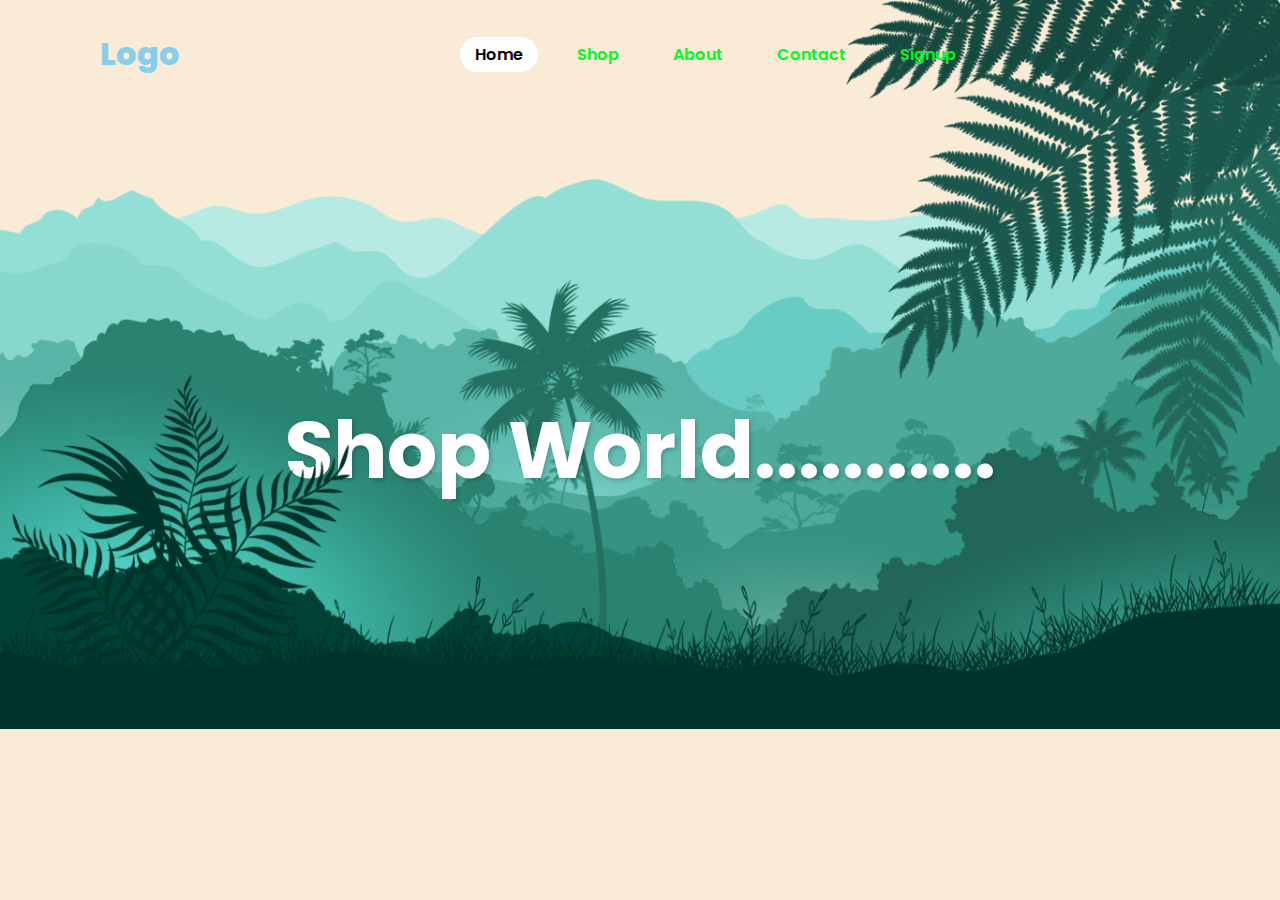
<file: index.html>
<!DOCTYPE html>
<meta charset="utf-8" name="viewport" content="width=device-width, initial-scale=1" />
<html>
    <head>
        <title>
            mainsite
        </title>

        <link rel="stylesheet" type="text/css" href="style.css" />
        
    </head>
    <body>
        <header>
            <h2 class="logo">Logo</h2>
            <nav class="navigation">
                <a href="#" class="active">Home</a>
                <a href="shop.html">Shop</a>
                <a href="about.html">About</a>
                <a href="#">Contact</a>
                <a href="signup.html">Signup</a>

            </nav>
        </header>


        <section class="parallax">
            
            <img src="hill1.png" id="hill1">
            <img src="hill2.png" id="hill2">
            <img src="hill3.png" id="hill3">
            <img src="hill4.png" id="hill4">
            <img src="hill5.png" id="hill5">
            <img src="tree.png" id="tree">
            <h2 class="" id="text">Shop World...........</h2>
            <img src="leaf.png" id="leaf">
            <img src="plant.png" id="plant">
        </section>

        
    
    
    <script src="script.js"></script>
    </body>
</html>
</file>
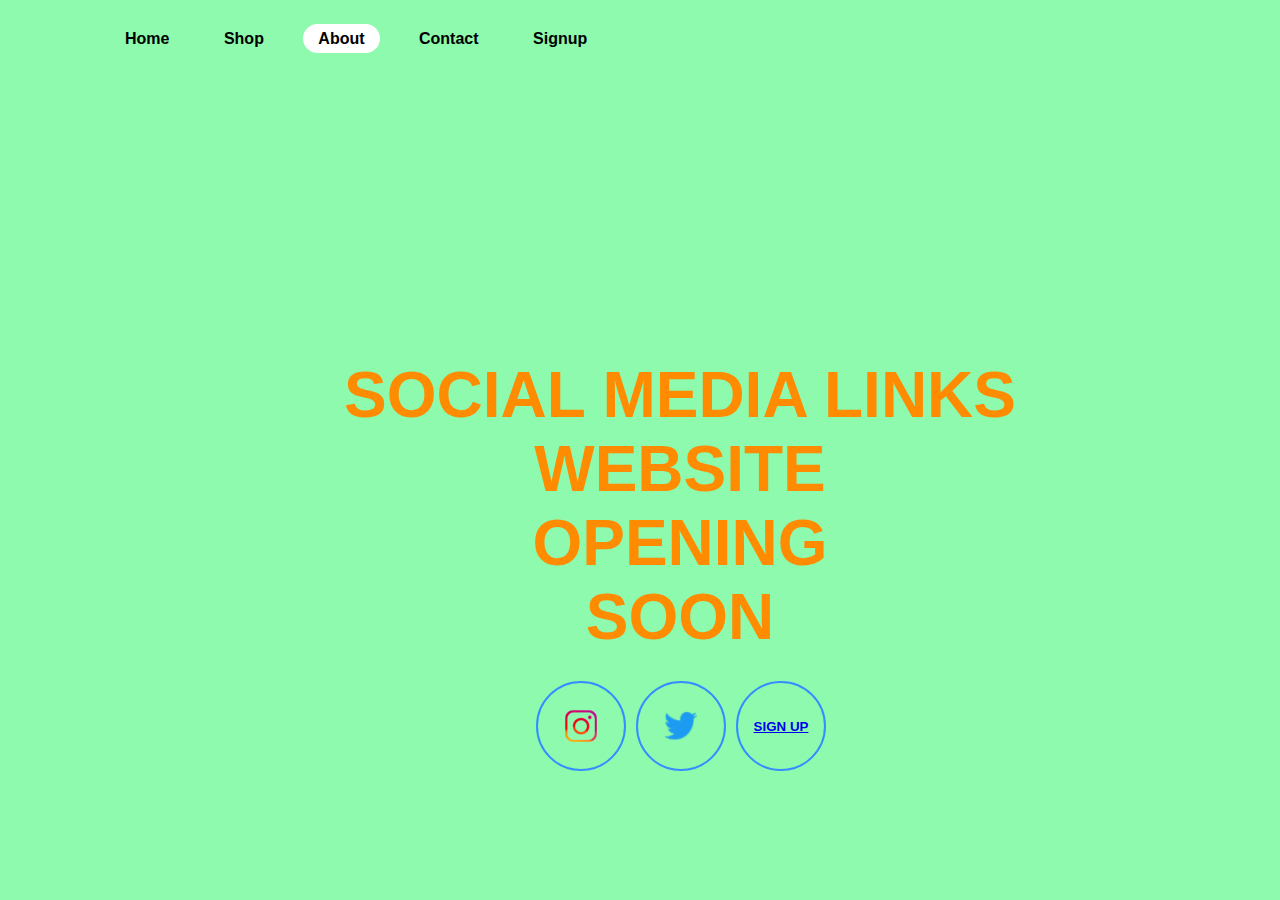
<file: about.html>
<html>
    <head>
        <title>
            goat.in
        </title>
        <link rel="stylesheet" href="styleabout.css">
    </head>
    <body>
        
            <header>
            
            <nav class="navigation">
                <a href="index.html">Home</a>
                <a href="shop.html">Shop</a>
                <a href="#" class="active">About</a>
                <a href="#">Contact</a>
                <a href="signup.html">Signup</a>

            </nav>
        </header>
                
<center><font align="CENTER"><div class="title"> <h1>SOCIAL MEDIA LINKS
    <br>WEBSITE <br>OPENING<br> SOON</div></h1></font></center>
<button type="Instagram" class="ig"><span></span><a href="https://instagram.com/ig_subhanjan"><img src="soc instagram1.png"></a></button>
<button type="Twitter" class="tw"><span></span><a href="https://twitter.com/subhanjanbasu44"><img src="soc twitter1.png"></a></button>
<div class="sign-up"><button type="signup" name="signup"><span></span><a href="signup.html">SIGN UP</a></button>

    </body>
</html>
</file>
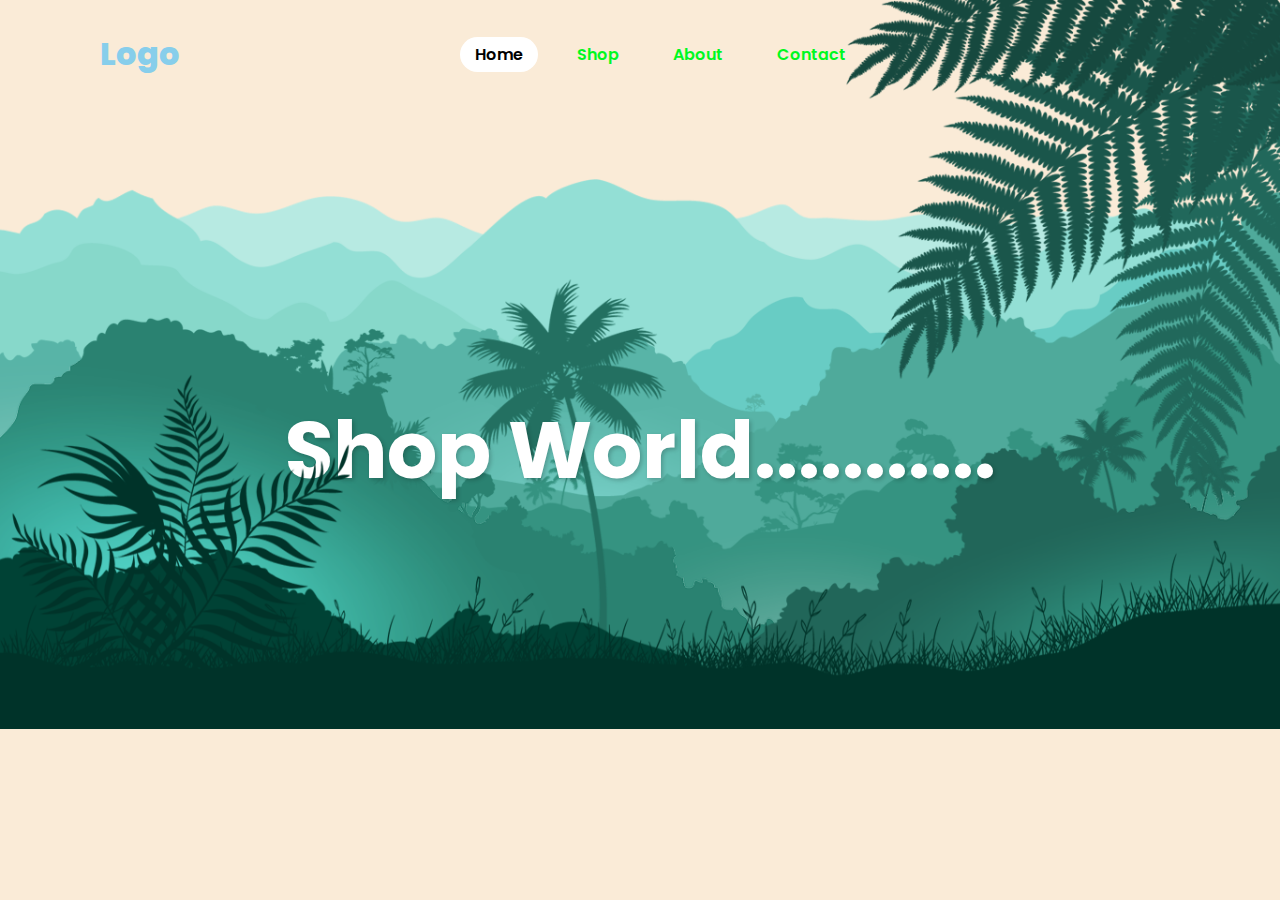
<file: parallax.html>
<!DOCTYPE html>
<meta charset="utf-8" name="viewport" content="width=device-width, initial-scale=1" />
<html>
    <head>
        <title>
            mainsite
        </title>

        <link rel="stylesheet" type="text/css" href="style.css" />
        
    </head>
    <body>
        <header>
            <h2 class="logo">Logo</h2>
            <nav class="navigation">
                <a href="#" class="active">Home</a>
                <a href="file:///C:/Users/Subhankar/Desktop/basicsite/mainsite.html#">Shop</a>
                <a href="#">About</a>
                <a href="#">Contact</a>

            </nav>
        </header>


        <section class="parallax">
            
            <img src="hill1.png" id="hill1">
            <img src="hill2.png" id="hill2">
            <img src="hill3.png" id="hill3">
            <img src="hill4.png" id="hill4">
            <img src="hill5.png" id="hill5">
            <img src="tree.png" id="tree">
            <h2 class="" id="text">Shop World...........</h2>
            <img src="leaf.png" id="leaf">
            <img src="plant.png" id="plant">
        </section>

        
    
    
    <script src="script.js"></script>
    </body>
</html>
</file>
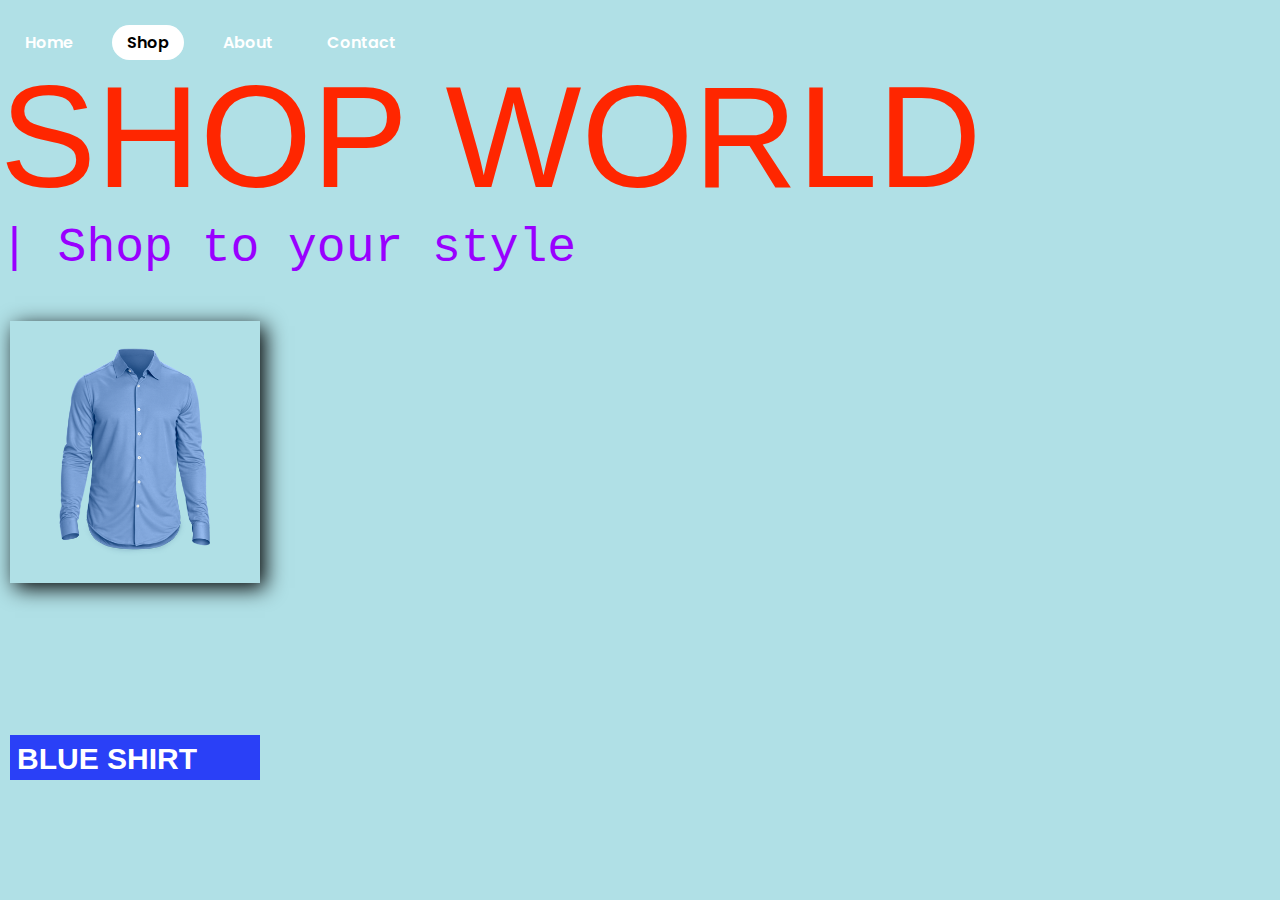
<file: shop.html>
<!DOCTYPE html>
<meta charset="utf-8" name="viewport" content="width=device-width, initial-scale=1" />
<html>
    <head>
        <title>
            mainsite
        </title>

        <link rel="stylesheet" type="text/css" href="styleshop.css" />
        
    </head>
    <body>

         <header>
            
            <nav class="navigation">
                <a href="index.html">Home</a>
                <a href="#" class="active">Shop</a>
                <a href="about.html">About</a>
                <a href="#">Contact</a>

            </nav>
        </header>



        <div class="hello">
            SHOP WORLD
        </div>
        <div class="defi">
            | Shop to your style 
        </div>

        <br>
        <br>
    <div class="totalcontent">
        <div class="prod1cont">
            <div class="prod1card">
                <a href="https://forms.gle/YNaymrVify3mWTdj7"><img src="shirt1.png" alt="shirt2">
                <div class="prod1intro">
                    <h1>BLUE SHIRT</h1>
                    <p><span>AVAILABLE SIZES </span>- L,M,S,XL,XXL</p>
                </div> </a>

            </div>
        </div>
    </div>



    </body>

</html>
</file>
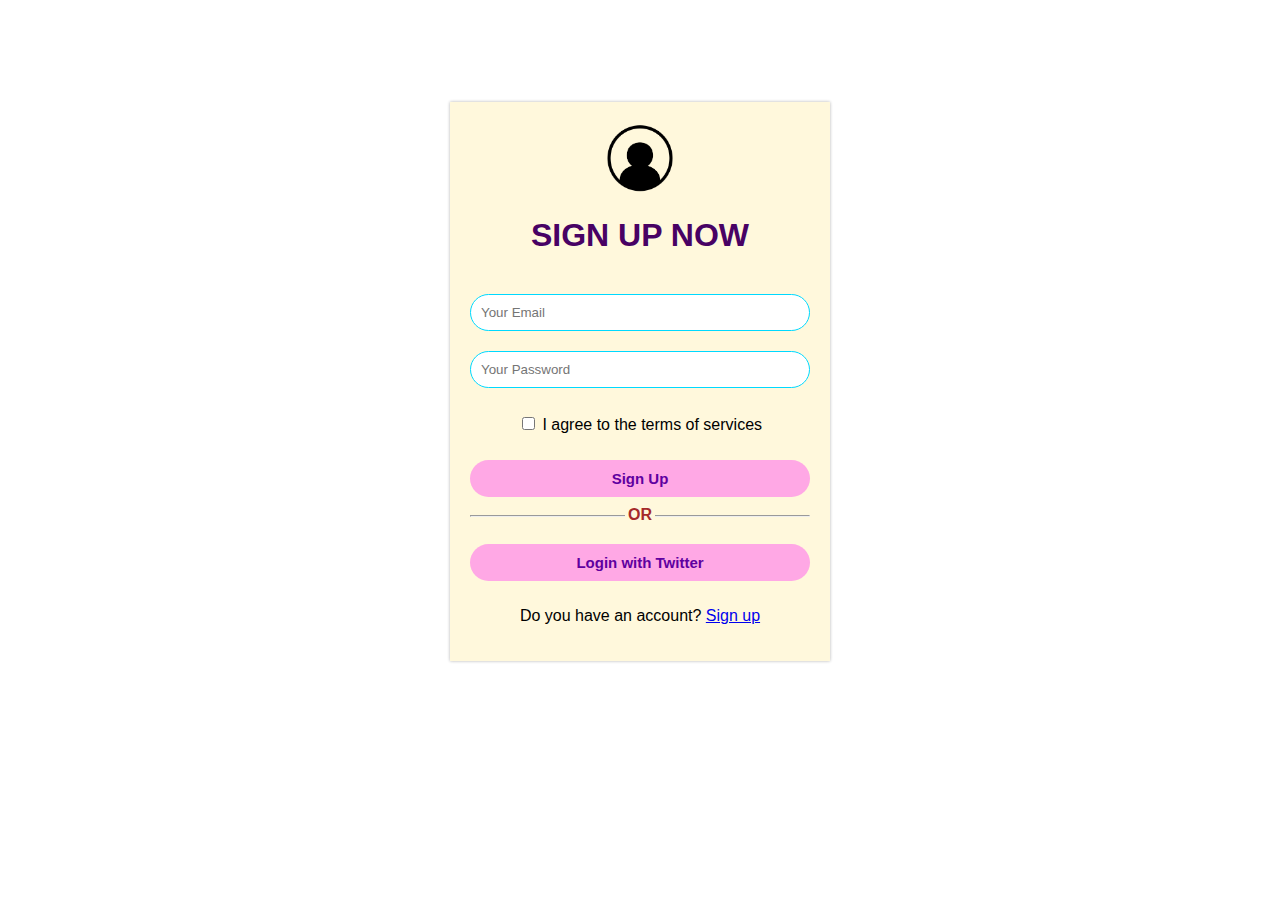
<file: signup.html>
<html>
    <head>
        <title>
            goat.in/signup
        </title>
        <link rel="stylesheet" href="stylesignup.css">
    </head>
    <body>
        <div class="sign-up">
            <img src="usericon.png">
            <h1>SIGN UP NOW</h1>
            <form>
                <input type="email" class="input-box" placeholder="Your Email">
                <input type="password" class="input-box" placeholder="Your Password">
                <p><input type="checkbox"> I agree to the terms of services</p>
                <a href="index.html"><button type="button" class="signup-btn"><span></span>Sign Up</button></a>
                <hr>
                <p class="or">OR</p>
                <button type="button" class="twitter-btn"><span></span>Login with Twitter</button>
                <p>Do you have an account? <A href="#">Sign up</A></p>
            </form>
        </div>
    </body>
</html>
</file>
<file: style.css>
@import url('https://fonts.googleapis.com/css2?family=Poppins:wght@1000&display=swap');
*{
    margin: 0;
    padding: 0;
    box-sizing: border-box;
    font-family: 'Poppins' , sans-serif;
}

body{
    background-color: antiquewhite;
    min-height: 100vh;
    overflow-x: hidden;
    overflow-y: 200vh;
    

}

header{
    position: absolute;
    top: 0;
    left: 0;
    width: 100%;
    padding: 30px 100px;
    display: flex;
    justify-content: flex-start;
    align-items: center;
    z-index: 100;

}

.logo{
    font-size: 2em;
    color: skyblue;
    pointer-events: none;
    font-weight: 800;
    margin-right: 270px;
    
}

.navigation a{
    text-decoration: none;
    color: rgb(0, 248, 33);
    padding: 6px 15px;
    border-radius: 20px;
    margin: 0 10px;
    font-weight: 600;
}
.navigation a:hover,
.navigation a.active{
    background: rgb(255, 255, 255);
    color: black;

}

.parallax{
 position: relative;
 display: flex;
 justify-content: center;
 align-items: center;
 height: 100vh;
}

#text{
    position: absolute;
    font-size: 5em;
    color: rgb(255, 255, 255);
    text-shadow: 2px 2px 4px rgba(0,0,0,0.2);
}

.parallax img{
    position: absolute;
    top:0;
    left: 0;
    width: 100%;
    pointer-events: none;

}
</file>
<file: styleabout.css>
*{
    font-family: sans-serif; 
}
body{
    background-color: rgb(141, 250, 174);
    height: auto;
    display: flex;
    justify-content: center;
    align-items: center;
    margin-top: 25%;
}
.title{
    position: relative;
    display: ruby-text-container;
    font-family: 'Gill Sans', 'Gill Sans MT', Calibri, 'Trebuchet MS', sans-serif;
    font-size: xx-large;
    justify-content: first baseline;
    margin-top: -100px;
    margin-bottom: 100px;
    font-weight: bolder;
    right: -190px;
    color: rgb(255, 140, 0);
    display: flex;
}
.sign-up{
    position: relative;
    display: ruby-text-container;
    font-family:sans-serif;
    justify-content: first baseline;
    font-weight: bolder;
    color: rgb(47, 0, 255);
}
button {
    position: relative;
    top: 120px;
    bottom: -120px;
    left: -295px;
    right: 300px;
    width: 90px;
    height: 90px;
    padding: 15px;
    text-align: center;
    margin:20 5;
    font-weight: bold;
    border: 2px solid rgb(54, 141, 255);
    border-radius: 50%;
    background: transparent;
    color: rgb(255, 0, 0);
    cursor: pointer;
    overflow: hidden;
    text-decoration: none;
    line-height: 80 px;
}
span {
    background: greenyellow;
    height: 100%;
    width: 0;
    position: absolute;
    left: 0;
    bottom: 0;
    z-index: -1;
    transition: 0.5s;
}
span { 
    background: rgb(107, 208, 255);
    height: 0;
    width: 100%;
    position: absolute;
    left: 0;
    bottom: 0;
    z-index: -1;
    transition: 0.5s;
}
button:hover span{
    height: 100%;
}

header{
    position: absolute;
    top: 0;
    left: 0;
    width: 100%;
    padding: 30px 100px;
    display: flex;
    justify-content: flex-start;
    align-items: center;
    z-index: 100;

}
.navigation a{
    text-decoration: none;
    color: rgb(0,0,0);
    padding: 6px 15px;
    border-radius: 20px;
    margin: 0 10px;
    font-weight: 600;
}
.navigation a:hover,
.navigation a.active{
    background: rgb(255, 255, 255);
    color: black;

}
</file>
<file: styleshop.css>
@import url('https://fonts.googleapis.com/css2?family=Poppins:wght@1000&display=swap');


*{
   
    margin: 0px;
    padding: 0px;   
}

body{
    background: powderblue;
}




.hello{
    color: rgb(255, 38, 0);
    font-size: 900%;
    font-family:Impact, Haettenschweiler, 'Arial Narrow Bold', sans-serif;
    margin-bottom: 0%;
    margin-top: 0%;
  
}

.defi{
    color: rgb(153, 0, 255);
    font-size: 300%;
    font-family:'Courier New', Courier, monospace;
    text-align: left;
    position: relative;
}


.totalcontent{
    font-family: Verdana, Geneva, Tahoma, sans-serif;
    
}


.prod1{
    height:50px;
    width: 250px;
    padding: 5px;
    border: 3px rgb(88, 87, 87) solid ;
    margin-top: 300px;
    background-color: blanchedalmond;
}

.prod1cont{
    display: flex;
}
.prod1card{
    height: 262px;  
    margin: 10px;
    box-shadow: 5px 5px 20px black;
    overflow: hidden;

}

img{
    height: 250px;
    width: 250px;
    border-radius: 2px;
    transition: 0.5s;
}


.prod1intro{
    height: 45px;
    width: 250px;
    padding: 2px;
    box-sizing: border-box;
    position: absolute;
    color: rgb(255, 255, 255);
    background: rgba(16, 32, 250, 0.836);
    bottom: 120px;
    transition: 0.5s;
}
h1{
    margin: 5px;
    font-size: 30px;
    
}
p{
    margin: 1px;
    font-size: 20px;
    visibility: hidden;
    opacity: 0;
    
}
span{
    font-weight: bold  ;
} 

.prod1card:hover{
    cursor: pointer;
    
}

.prod1card:hover .prod1intro{
   height: 130px;
   bottom:120px;
   background: blueviolet;

}

.prod1card:hover p{
    opacity: 1;
    visibility: visible;
}

.prod1card:hover img{
    transform: scale(1,1) rotate(3deg);
}




.navigation{
align-items:center;
margin-top:30px;
justify-content:center;
}

.navigation a{
    font-family: 'Poppins' , sans-serif;
    text-decoration: none;
    color: rgb(255, 255, 255);
    padding: 6px 15px;
    border-radius: 20px;
    margin:0 10px;
    font-weight: 600;
    justify-content:center;
    margin-top:20px;

}
.navigation a:hover,
.navigation a.active{
    background: rgb(255, 255, 255);
    color: black;

}
</file>
<file: stylesignup.css>
body{
    margin: 0;
    padding: 0;
    font-family: 'Segoe UI', Tahoma, Geneva, Verdana, sans-serif;
    background: url(https://c1.wallpaperflare.com/preview/674/546/375/coast-ocean-sea-summer.jpg);
    background-size: cover;
    background-position: center;
    height:80%;
}
.sign-up{
    width: 340px;
    box-shadow: 0 0 3px 0 rgba(0, 0, 0, 0.3);
    background: cornsilk;
    padding: 20px;
    margin: 8% auto 0;
    text-align: center;
}
.sign-up h1{
    color: rgb(72, 2, 100);
    margin-bottom: 30px;
}
.input-box{
    border-radius: 20px;
    padding: 10px;
    margin: 10px 0;
    width: 100%;
    border: 1px solid rgb(0, 217, 255);
    outline-color: rgb(70, 82, 250);
}
button{
    background-color: rgb(255, 168, 229);
    font-weight: bold;
    color: rgb(96, 0, 160);
    padding: 10px;
    width: 100%;
    border-radius: 20px;
    font-size: 15px;
    margin: 10px 0;
    border:none;
    outline: none;
    cursor: pointer;   
    overflow: hidden; 
}
.or{
    background: cornsilk;
    color: brown;
    width: 30px;
    font-weight: bold;
    margin: -19px auto 10px;
}
img{
    width: 70px;
}
span
{
    background: rgb(0, 60, 255);
    height: 0;
    width: 100%;
    position: absolute;
    left: 0;
    bottom: 0;
    z-index: -1;
    transition: 0.5s;
}
button.signup-btn:hover span{
    width: 100%;
    background-color: blue;
}
</file>
